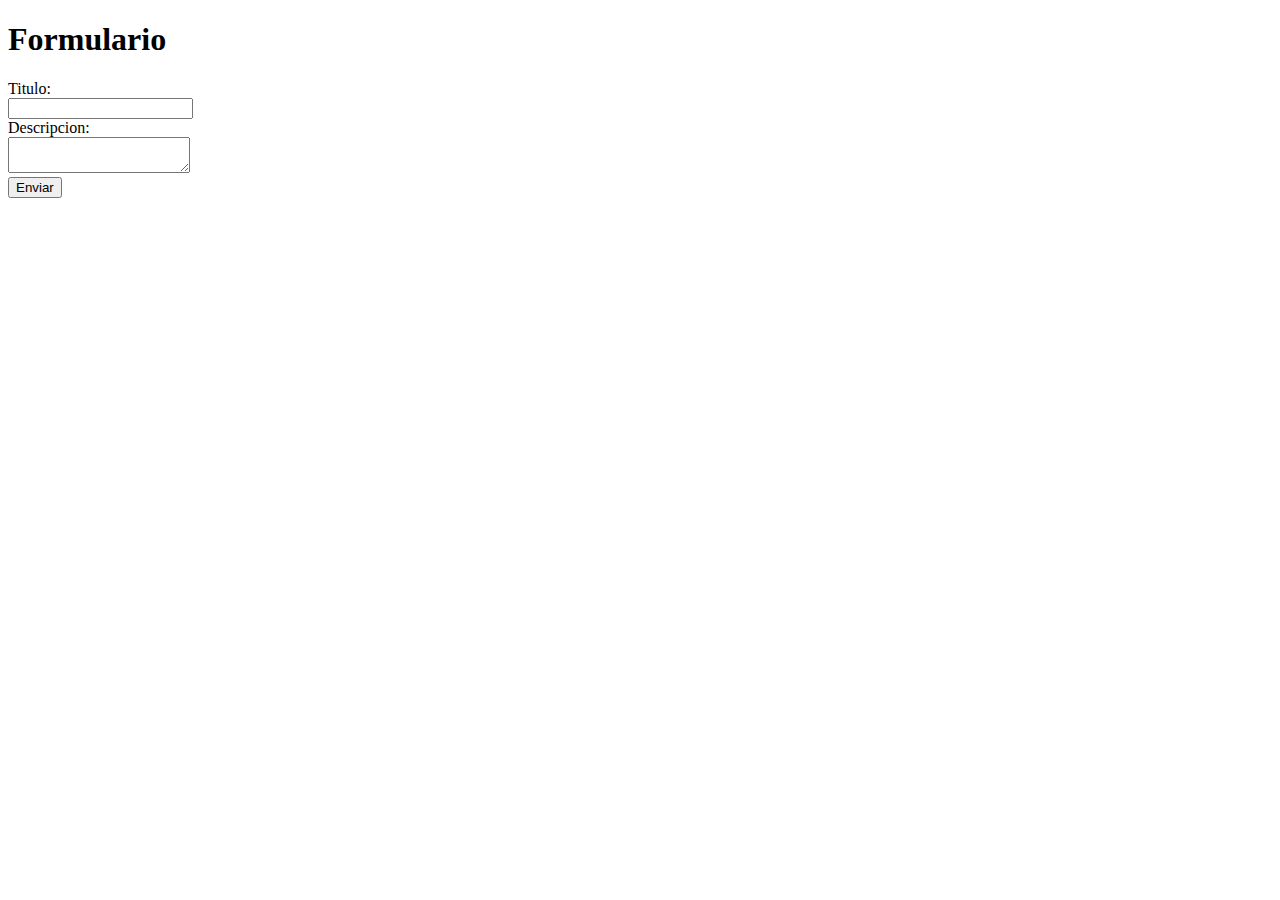
<file: Formularios/form.html>
<!DOCTYPE html>
<html lang="en">
<head>
    <meta charset="UTF-8">
    <meta http-equiv="X-UA-Compatible" content="IE=edge">
    <meta name="viewport" content="width=device-width, initial-scale=1.0">
    <title>FORMULARIO </title>
</head>
<body>
    <form action="guardar.php" method="post">
        <h1>Formulario</h1>
        Titulo: <br>
        <input type="text" name="titulo"> <br>
        Descripcion: <br>
        <textarea name="descripcion" id=""></textarea>
        <br>
        <input type="submit" value="Enviar"> 
    </form>
</body>
</html>
</file>
